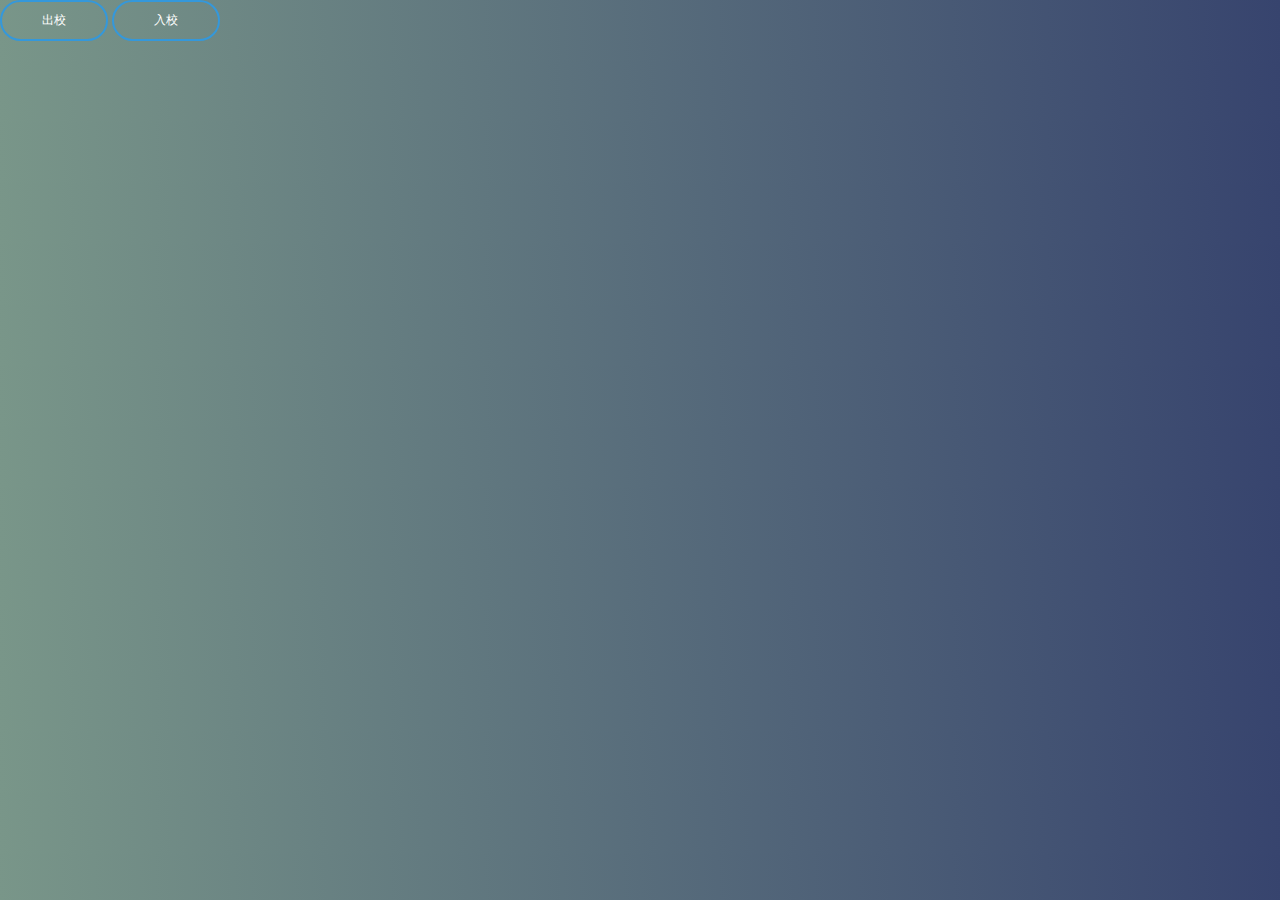
<file: lx/indexs.html>
<!DOCTYPE html>
<html lang="en">
<head>
    <meta charset="UTF-8">
    <title>出入证</title>
    <link rel="stylesheet" href="css/indexs.css">
</head>
<a class="submit" href="outschool.html">出校</a>
<a class="submit" href="inschool.html">入校</a>

</body>
</html>
</file>
<file: lx/css/indexs.css>
body {
    margin: 0;
    padding: 0;
    font-family: sans-serif;
    background:  -webkit-linear-gradient(left bottom,rgb(121,150,137),rgb(55,68,110));


}
.submit:hover {
    background: #2ecc71;
    border-color: #2ecc71;
}
.submit {
    border: 0;
    background: none;
    margin: 20px auto;
    margin-top: 0;
    display: inline-block;
    text-align: center;
    border: 2px solid #3498db;
    padding: 10px 40px;
    outline: none;
    color: white;
    border-radius: 24px;
    transition: 0.25s;
    cursor: pointer;
    text-decoration: none;
    font-size: 12px;
}
</file>
